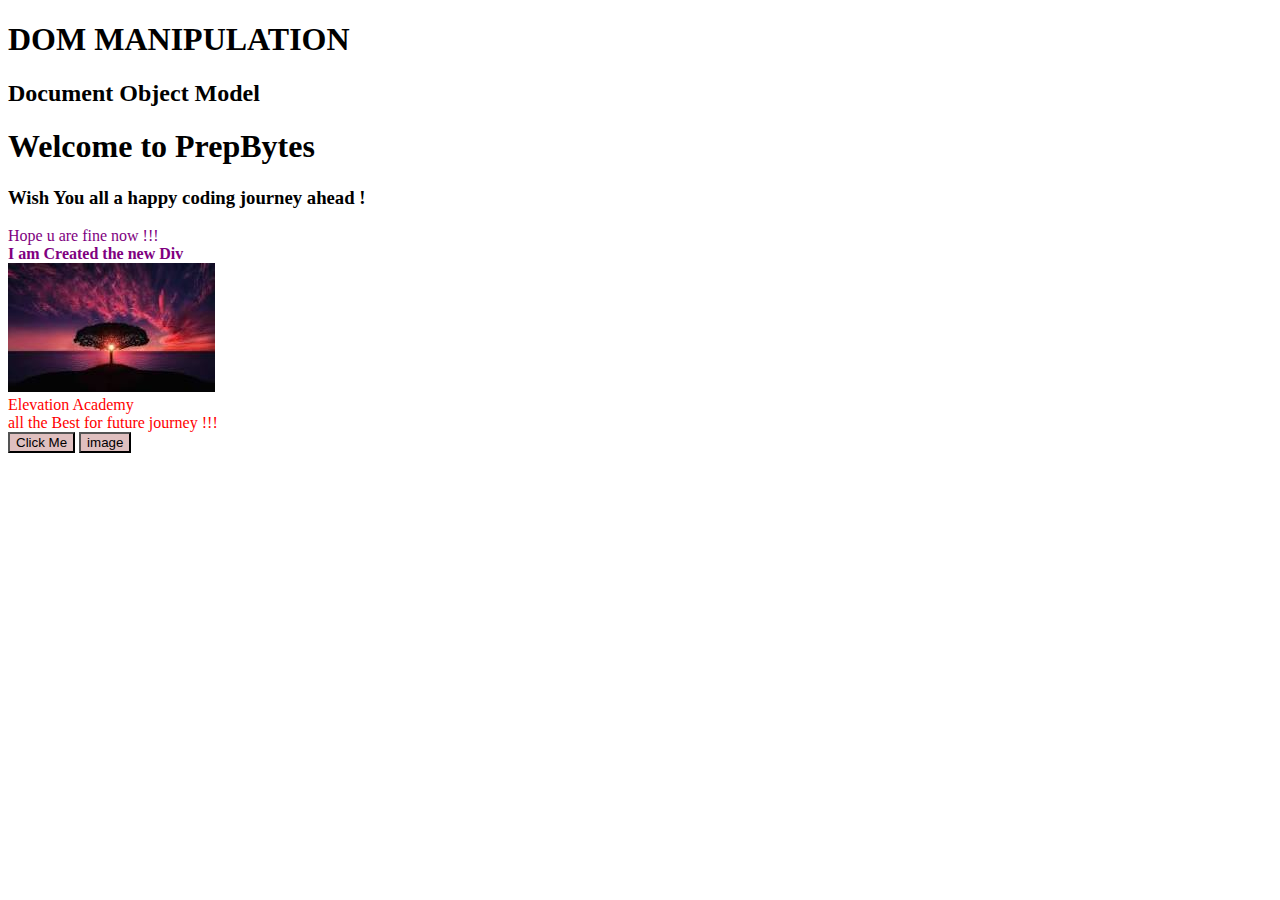
<file: jsday13/index.html>
<!DOCTYPE html>
<html lang="en">
<head>
    <meta charset="UTF-8">
    <meta http-equiv="X-UA-Compatible" content="IE=edge">
    <meta name="viewport" content="width=device-width, initial-scale=1.0">
    <title>Document</title>
    <link rel="stylesheet" href="style.css">
</head>
<body>
    
<h1>DOM MANIPULATION</h1>
<h2>Document Object Model</h2>
<H1>Welcome to PrepBytes</H1>
<h3>Wish You all a happy coding journey ahead !</h3>
<div id="description"> 
    <span>Course You People have opted for</span>
</div>
<div class="text">Elevation Academy</div>
<div class="text"> all the Best for future journey !!! </div>
<button onclick="changeText()">Click Me</button>
<button id="pin" onclick="image()">image</button>


    <script src="index.js"></script>
    <script src="index1.js"></script>

</body>
</html>

<div></div>
</file>
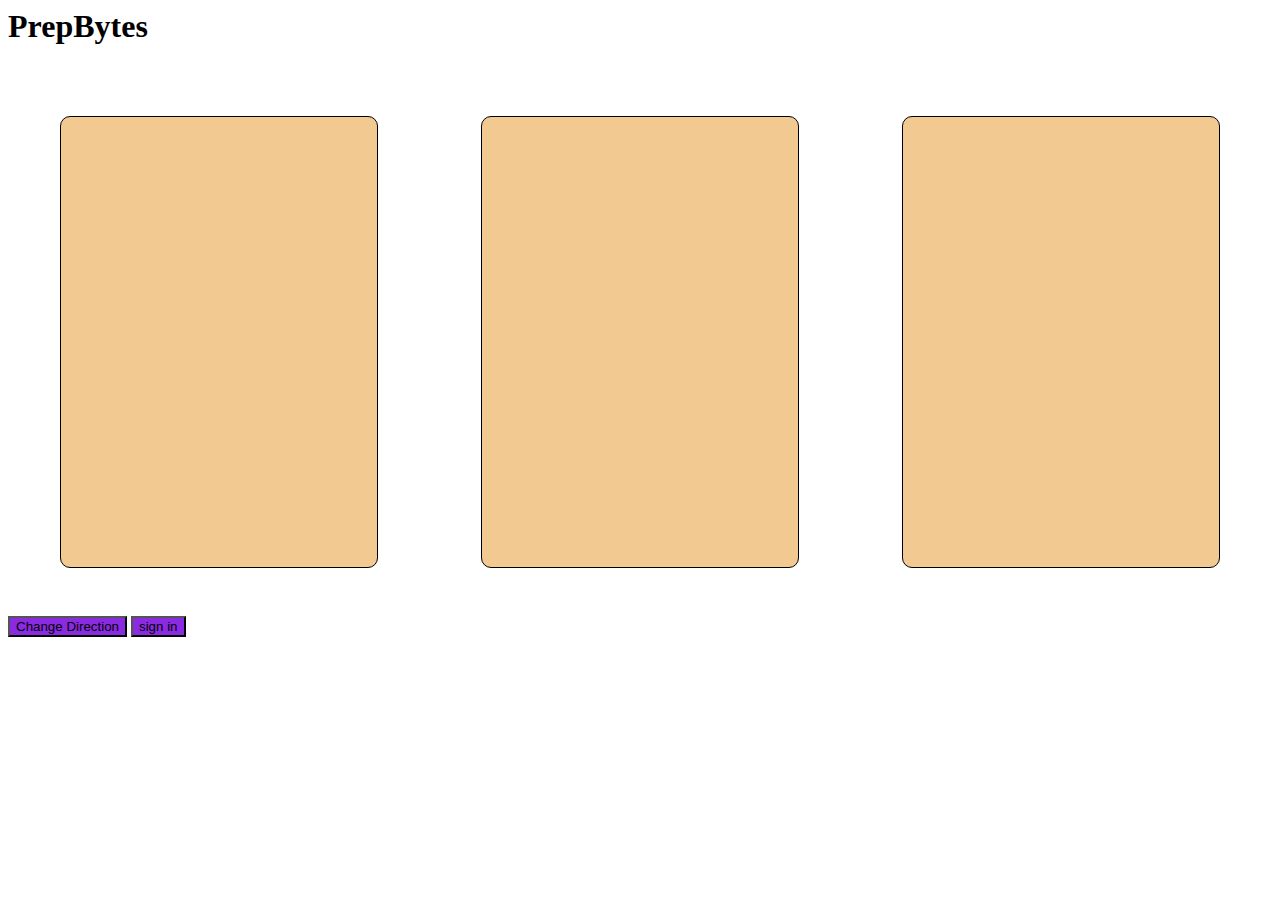
<file: jsday14/index.html>
<html lang="en">
<head>
    <meta charset="UTF-8">
    <meta http-equiv="X-UA-Compatible" content="IE=edge">
    <meta name="viewport" content="width=device-width, initial-scale=1.0">
    <title>Document</title>
    <link rel="stylesheet" href="style.css">
</head>
<body>
    <h1>PrepBytes</h1>
    <div id="cards">
        <div class="cardOne"></div>
        <div class="cardTwo"></div>
        <div class="cardThree"></div>      
    </div>

    <button onclick="changeText()">Change Direction</button>
     
    <button id="out" onclick="out()">sign in</button>

    


    <script src="index.js"></script>
</body>
</html>
</file>
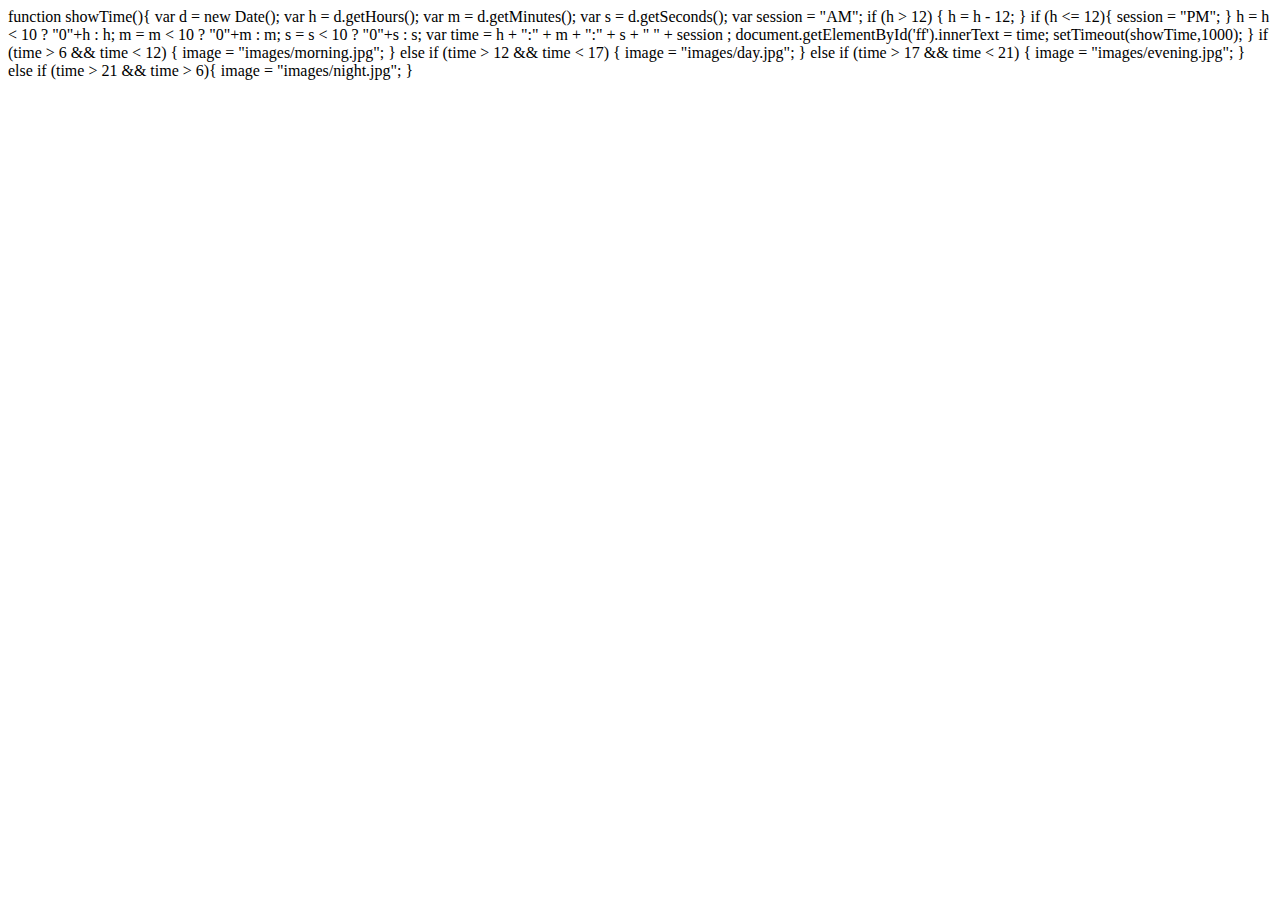
<file: jsday18/index.html>
<html lang="en">
<head>
    <meta charset="UTF-8">
    <meta http-equiv="X-UA-Compatible" content="IE=edge">
    <meta name="viewport" content="width=device-width, initial-scale=1.0">
    <title>Document</title>
</head>
<body>
    

    <script src="index.js"></script>
</body>
</html>












function showTime(){
    var d = new Date();
    var h = d.getHours();
    var m = d.getMinutes();
    var s = d.getSeconds();
    var session = "AM";

    if (h > 12) {
        h = h - 12;
    }

    if (h <= 12){
        session = "PM";
    }

    h = h < 10 ? "0"+h : h;
    m = m < 10 ? "0"+m : m;
    s = s < 10 ? "0"+s : s;


    var time = h + ":" + m + ":" + s + " " + session ; 
    document.getElementById('ff').innerText = time;
    setTimeout(showTime,1000);
}


if (time > 6 && time < 12)
    {
        image = "images/morning.jpg";
    }
    else if (time > 12 && time < 17)
    {
        image = "images/day.jpg";
    }
    else if (time > 17 && time < 21)
    {
        image = "images/evening.jpg";
    }
    else if (time > 21 && time > 6){
        image = "images/night.jpg";
    }
</file>
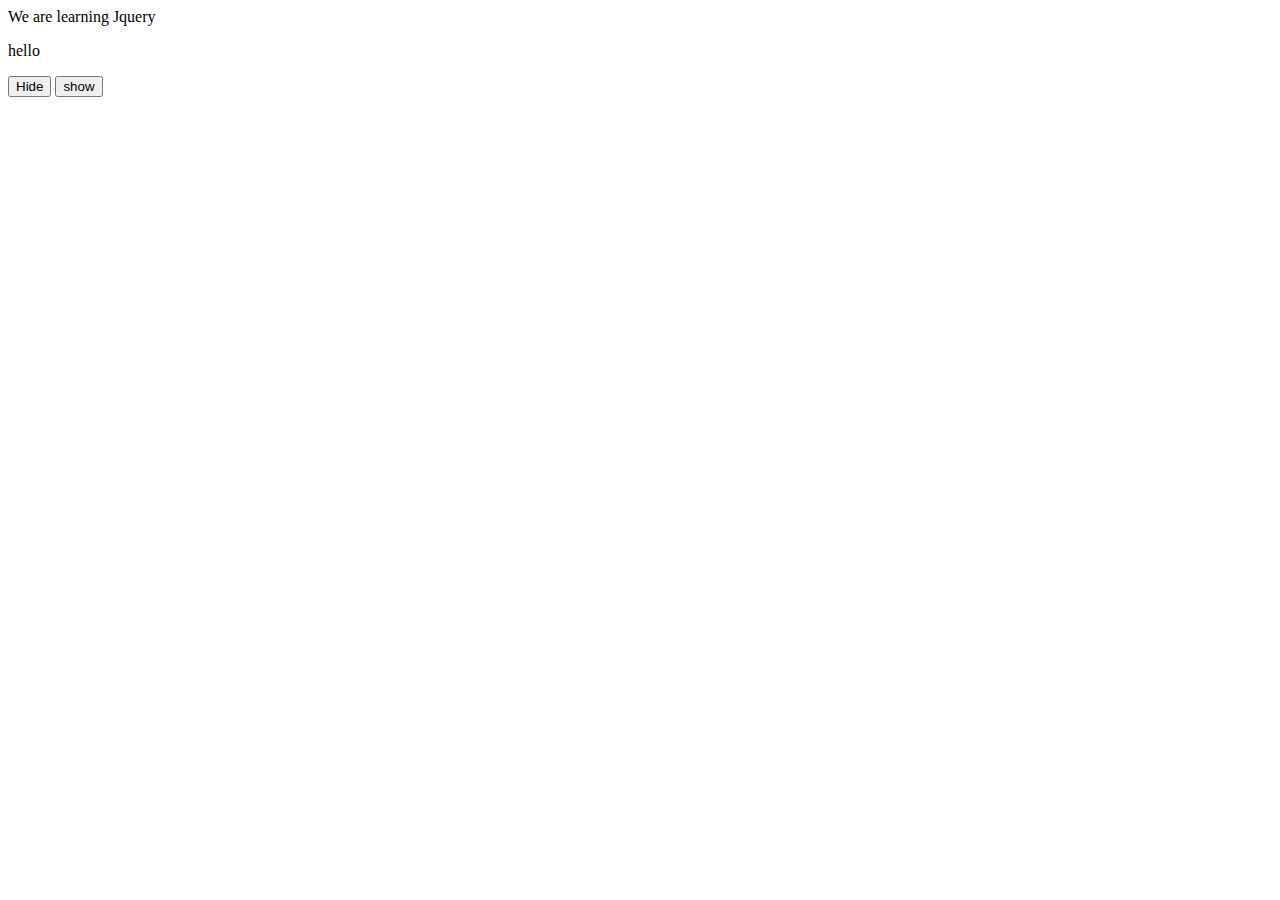
<file: jsday21/index.html>
<html lang="en">
<head>
    <meta charset="UTF-8">
    <meta http-equiv="X-UA-Compatible" content="IE=edge">
    <meta name="viewport" content="width=device-width, initial-scale=1.0">
    <script src="https://cdnjs.cloudflare.com/ajax/libs/jquery/3.6.0/jquery.min.js"></script>

    <title>Document</title>
</head>
<body>
    
    <p class="rao">We are learning Jquery</p>

   <p>hello</p>


<button class="aa1">Hide</button>
<button class="aa2">show</button>


    

    <script src="index.js"></script>
</body>
</html>
</file>
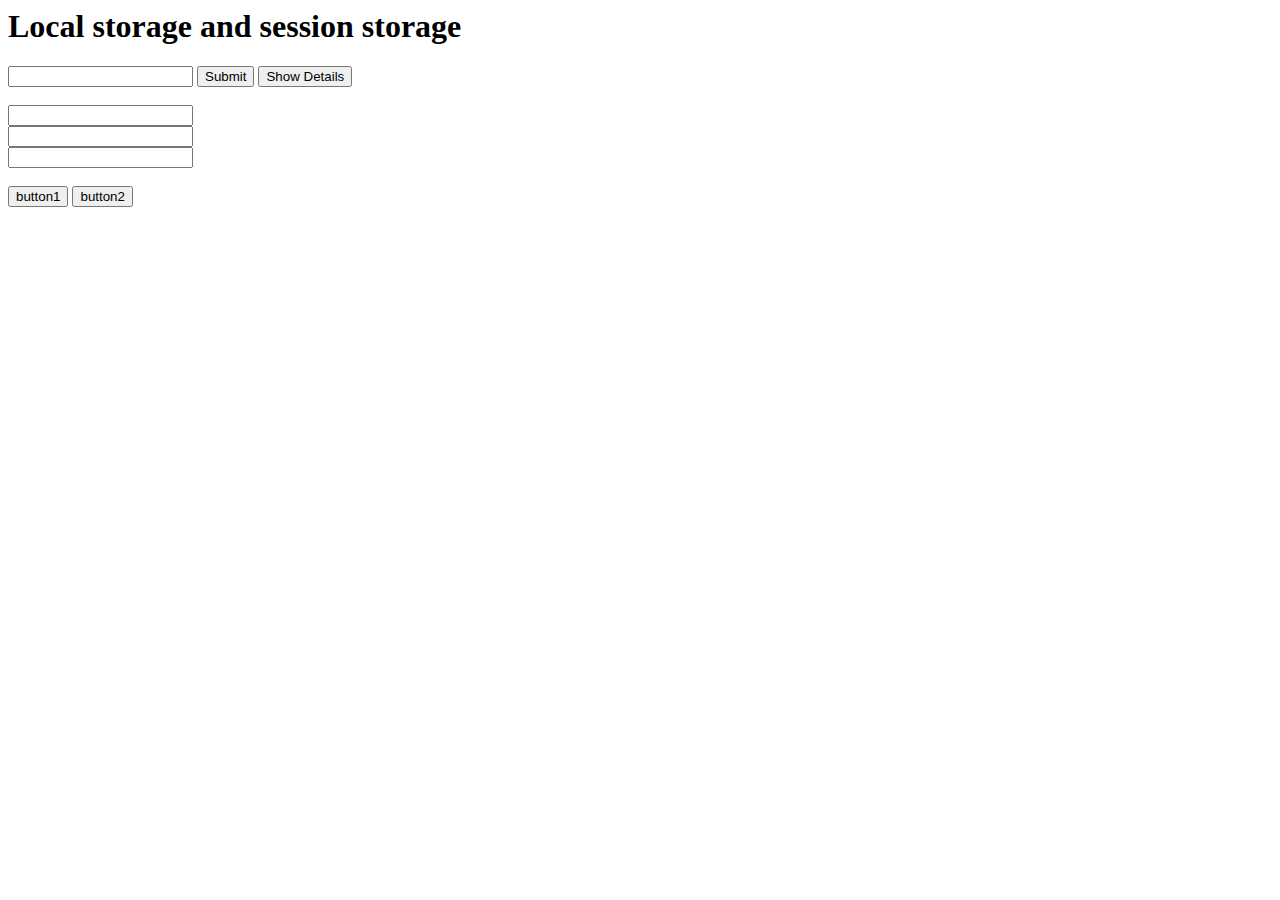
<file: jsday22/index.html>
<html lang="en">
<head>
    <meta charset="UTF-8">
    <meta http-equiv="X-UA-Compatible" content="IE=edge">
    <meta name="viewport" content="width=device-width, initial-scale=1.0">
    <script src="https://cdnjs.cloudflare.com/ajax/libs/jquery/3.6.0/jquery.min.js"></script>
    <title>Document</title>
</head>
<body>
    
    <h1>Local storage and session storage</h1>
    <input type="text" id="text" name="text" value="">
    <button onclick = "handleSubmit()"> Submit</button>
    <button onclick = "showDetails()"> Show Details</button>

    <br><br>


    <input type="text" id="aa"> <br>
    <input type="text" id="bb"> <br>
    <input type="text" id="cc"> <br><br>

    <button onclick="btn1()"> button1</button>
    <button onclick="btn2()"> button2</button>

    <script src="index.js"></script>
</body>
</html>
</file>
<file: jsday13/style.css>
.text{
    color: red;
}

#description{
    color: yellowgreen;
}

button{
    background-color: rgb(223, 191, 191);
}
</file>
<file: jsday14/style.css>
#cards{
    width: 100%;
    height: 500px;
    display: flex;
    justify-content: space-around;
    padding-top: 50px;
    flex-direction: row;
}

.cardOne{
width: 25%;
height: 450px;
border: 1px solid black;
border-radius: 10px;
    background-color: rgb(243, 201, 146);
}
.cardTwo{
    width: 25%;
    height: 450px;
    border: 1px solid black;
    border-radius: 10px;
    background-color: rgb(243, 201, 146);
}
.cardThree{
    width: 25%;
    height: 450px;
    border: 1px solid black;
    border-radius: 10px;
    background-color: rgb(243, 201, 146);
}

button{
    background-color: blueviolet;
}
</file>
